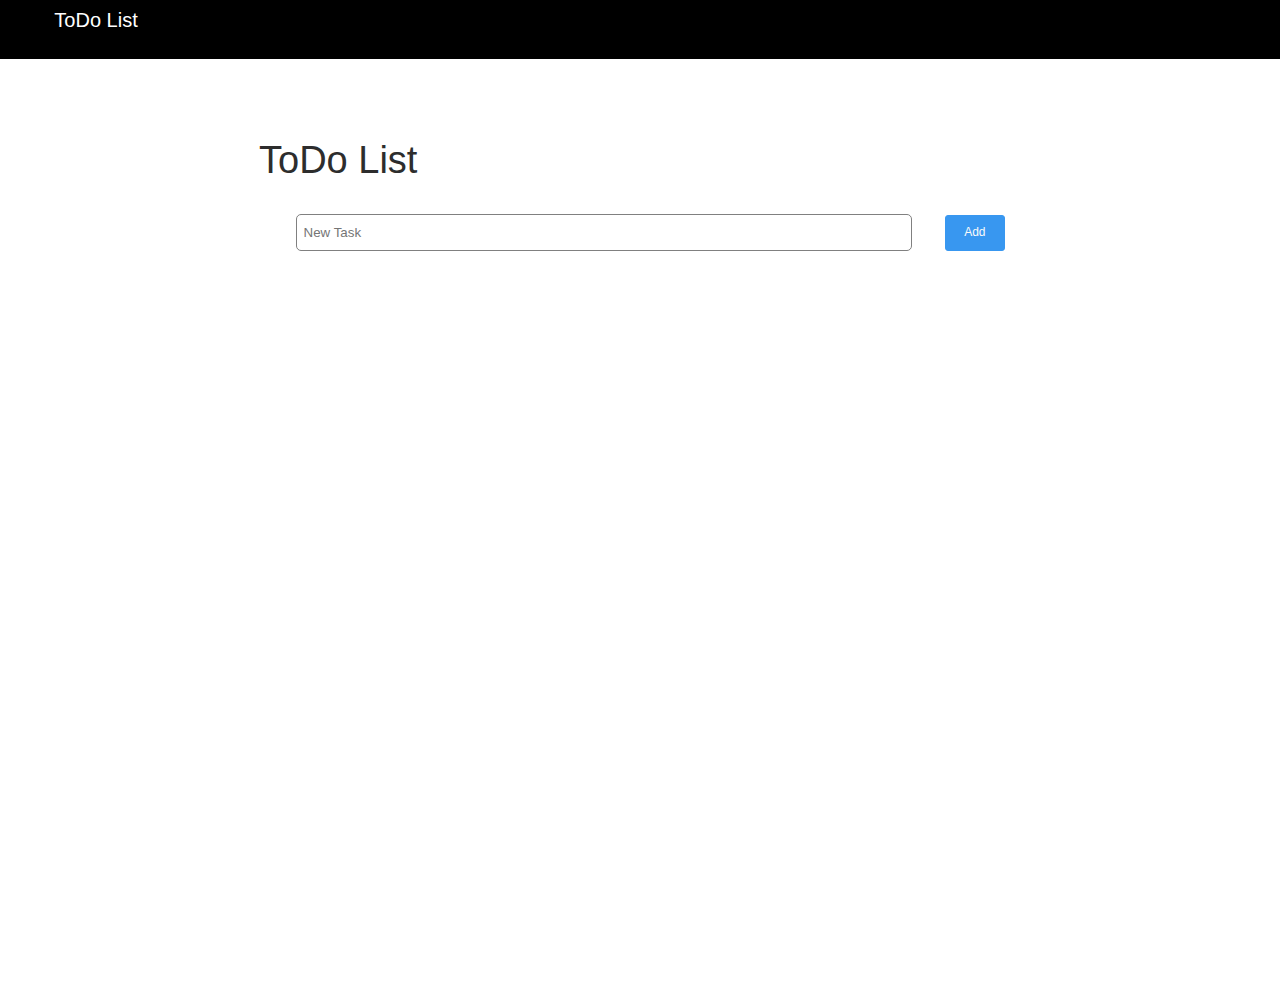
<file: week3/todo.html>
<!DOCTYPE html>
<html lang>
<head>
    <meta charset="UTF-8">
    <link rel="stylesheet" href="style.css" type="text/css">
    <title>My To Do List</title>
</head>
<body>
    <div class="header-wrapper">
        <p>ToDo List</p>    
    </div>
    <div class="content-wrapper">
        <div class="content-body">
            <label for="input-note" id="todo-label">ToDo List</label>
            <input id="input-note" name="input-note" type="text" placeholder="New Task">
            <input id="btn" type="submit" name="submit-btn" value="Add">
            <ul id="tasks">
                
            </ul>
        </div>
   <script src="script.js"></script>
</body>

</html>
</file>
<file: week3/style.css>
*{
    padding: 0px;
    margin: 0px;
}
body {
    text-align: center;
    font-size: 12px;
    font-family: Verdana, Geneva, Tahoma, sans-serif;
}

.header-wrapper {
    margin: -16px 0 0 -8px;
    width: 110%;
    min-width: 1024px;
    height: 75px;
    background: black;

}

.header-wrapper p{
    color: #fff;
    font-size: 20px;
    font-weight: 400;
    margin-left: -1200px;
    padding-top: 25px;
}

.header-body {
    width: 1024px;
    margin: 0px auto;
}

.name {
    position: relative;
    right: 420px;
    float: left;
    font-weight: lighter;
    color: grey;
    margin: 30px 0 0 0;
}

.content-wrapper {  
    margin: 0 0 0 -8px;
    width: 110%;
    min-width: 1024px;
    height: 840px;
}

.content-body {
    width: 1024px;
    margin: 80px auto;
}

#todo-label {
    position: relative;
    left: 75px;
    float: left;
    font-size: 38px;
    font-weight: lighter;
    font-family: Verdana, Geneva, Tahoma, sans-serif;
    color: rgb(45, 45, 45);
}

#input-note {
    position: relative;
    top: 75px;
    right: 140px;
    line-height: 35px;
    padding: 0 7px 0 7px;
    width: 600px;
    border-radius: 5px;
    border: 1px solid grey;
}


ul {
    list-style-type: none;
    margin-top: 1rem;
    position: relative;
    top: 100px;
    width: 880px;
}

li {
    border: 1px solid rgb(204, 204, 204);
    border-radius: 5px;
    height: 45px;
    padding: 0.5rem 0 0.5rem 0;
    line-height: 38px;
    text-align: left;
}

.checkboxes {
    float: left;
    line-height: 15px;
    width: 17px;
    height: 17px;
    background-color: #e9ecef;
    border: 1px solid #e9ecef;
    border-radius: 3px;
    margin: 14px 45px 0 25px;
}

input[type="checkbox"] {
    position: relative;
    width: 20px;
    height: 10px;
    -webkit-appearance: none;
    background: #c6c6c6;
    outline: none;
    border-radius: 20px;
    box-shadow: inset 0 0 5px rgba(0, 0, 0, .2);
    transition: .5s;
}

input[type="checkbox"]:checked {
    background: #03a9f4;
}

input[type="checkbox"]:before {
    content: '';
    position: absolute;
    width: 10px;
    height: 10px;
    border-radius: 20px;
    top: 0;
    left: 0;
    background: #fff;
    transform: scale(1.1);
    box-shadow: 0 2px 5px rgba(0, 0, 0, .2);
    transition: .5s;
}

input[type="checkbox"]:checked:before {
    left: 10px;
}

#btn {
    position: relative;
    cursor: pointer;
    top: 74px;
    right: 110px;
    display: inline-block;
    font-weight: 400;
    color: #fafafa;
    text-align: center;
    vertical-align: middle;
    background-color: #3897f0;
    border: 1px solid #3897f0;
    padding: .375em .75em;
    font-size: 1em;
    font-family: Verdana, Geneva, Tahoma, sans-serif;
    line-height: 25px;
    width: 60px;
    border-radius: .25em;
}

.content-body #tasks img {
    position: relative;
    top: 12px;
    right: 33px;
    float: right;
    height: 20px;
    width: 16px;
    cursor: pointer;
}
</file>
